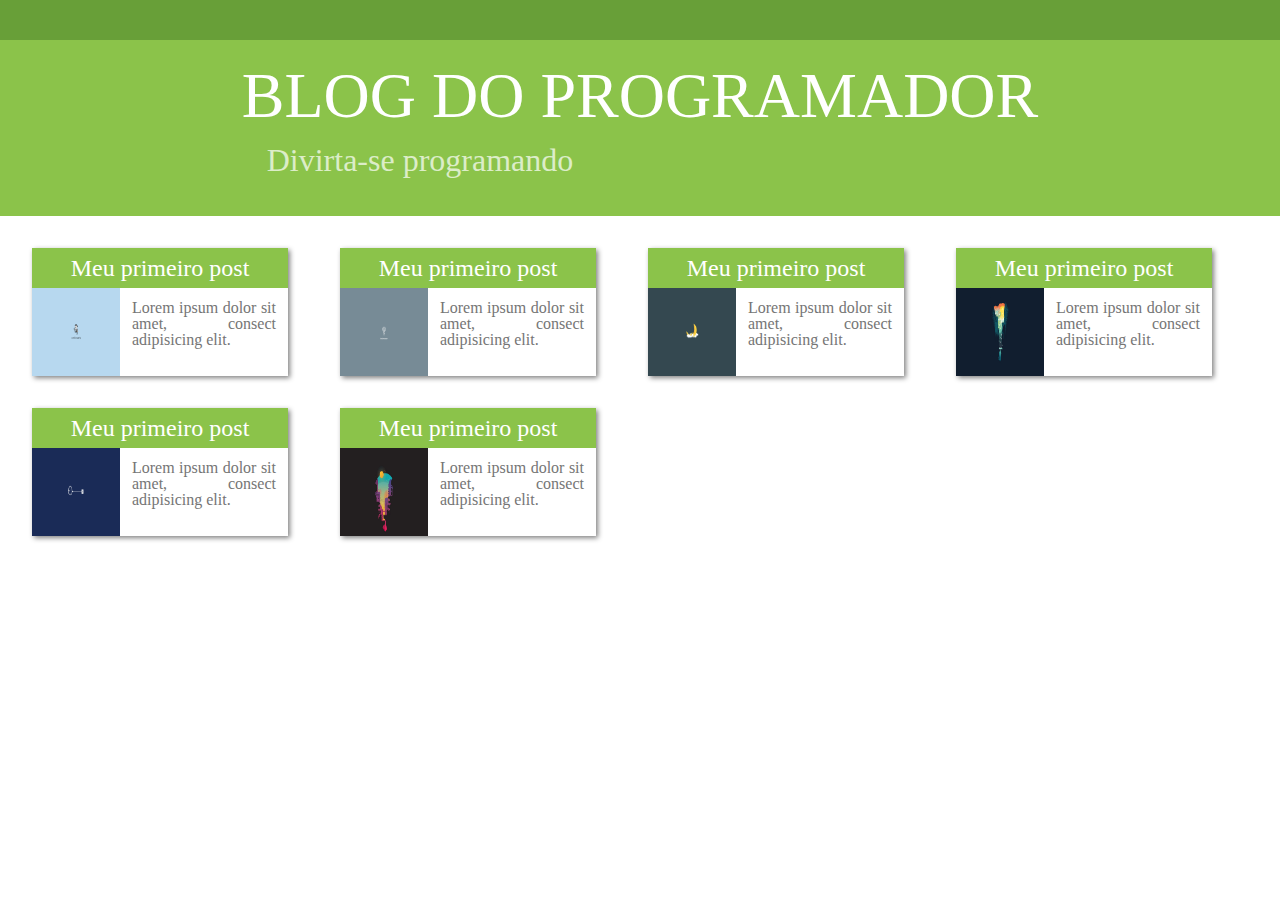
<file: front/project/index.html>
<!DOCTYPE html>
<html>
	<head>
		<link rel="stylesheet" type="text/css" href="./style.css">
		<link rel="stylesheet" type="text/css" href="./reset.css">
		<link rel="stylesheet" href="https://use.fontawesome.com/releases/v5.2.0/css/all.css" integrity="sha384-hWVjflwFxL6sNzntih27bfxkr27PmbbK/iSvJ+a4+0owXq79v+lsFkW54bOGbiDQ" crossorigin="anonymous">
	</head>
	<body>
		<header>
			<i class="fas fa-bars"></i>
		</header>
		<div class="cover">
			<h1> BLOG DO PROGRAMADOR </h1>
			<h2> Divirta-se programando </h2>
		</div>
		<div class="feed">
			<div class="post-card">
				<div class="container">
					<div class="title">Meu primeiro post</div>
					<img src="post1.png">
					<p> Lorem ipsum dolor sit amet, consect adipisicing elit. </p>
				</div>
			</div>

			<div class="post-card">
				<div class="container">
					<div class="title">Meu primeiro post</div>
					<img src="post2.png">
					<p> Lorem ipsum dolor sit amet, consect adipisicing elit. </p>
				</div>
			</div>

			<div class="post-card">
				<div class="container">
					<div class="title">Meu primeiro post</div>
					<img src="post3.png">
					<p> Lorem ipsum dolor sit amet, consect adipisicing elit. </p>
				</div>
			</div>

			<div class="post-card">
				<div class="container">
					<div class="title">Meu primeiro post</div>
					<img src="post4.png">
					<p> Lorem ipsum dolor sit amet, consect adipisicing elit. </p>
				</div>
			</div>

			<div class="post-card">
				<div class="container">
					<div class="title">Meu primeiro post</div>
					<img src="post5.png">
					<p> Lorem ipsum dolor sit amet, consect adipisicing elit. </p>
				</div>
			</div>

			<div class="post-card">
				<div class="container">
					<div class="title">Meu primeiro post</div>
					<img src="post6.jpg">
					<p> Lorem ipsum dolor sit amet, consect adipisicing elit. </p>
				</div>
			</div>
		</div>
	</body>
</html>
</file>
<file: front/project/style.css>
body > header {
	height: 2.5rem;
	background-color: #689F38;
}

body > header > i {
	height: 1.25rem;
    font-size: 1.5rem;
    margin: 0.5rem;
    color: white;
	cursor: pointer;
	transition: 0.5s opacity;
}

body > header > i:hover {
	opacity: 0.5;
}


body > .cover {
	height: 8rem;
	background-color: #8BC34A;
	text-align: center;
	padding: 1.5rem;
}

body > .cover > h1 {
	color: white;
	font-size: 4rem;
}

body > .cover > h2 {
	color: #DCEDC8;
	font-size: 2rem;
	margin-top: 1rem;
	margin-right: 27.5rem;
}

.post-card {
	display: inline-block;
	margin: 2rem 1rem 0rem 2rem;
	width: 16rem;
	height: 8rem;
	box-shadow: 2px 2px 5px grey;
}

.post-card > .container {
	grid-template-columns: repeat(3, 1fr);
	grid-template-rows: auto;
	display: grid;
	cursor: pointer;
	transition: 0.5s opacity;
	grid-template-areas:
		"titulo titulo titulo"
		"imagem texto texto"
}

.post-card > .container > .title:hover {
	opacity: 0.7;
}

.post-card > .container > .title {
	grid-area: titulo;
	text-align: center;
	background-color: #8BC34A;
	color: white;
	padding: 0.5rem;
	font-size: 1.5rem;
}

.post-card > .container > img {
	grid-area: imagem;
	height: 5.5rem;
	width: 5.5rem;
	display: inline-block;
}

.post-card > .container > p {
	text-align: justify;
	grid-area: texto;
	padding: 0.75rem;
	color: #757575;
	display: inline-block;
}
</file>
